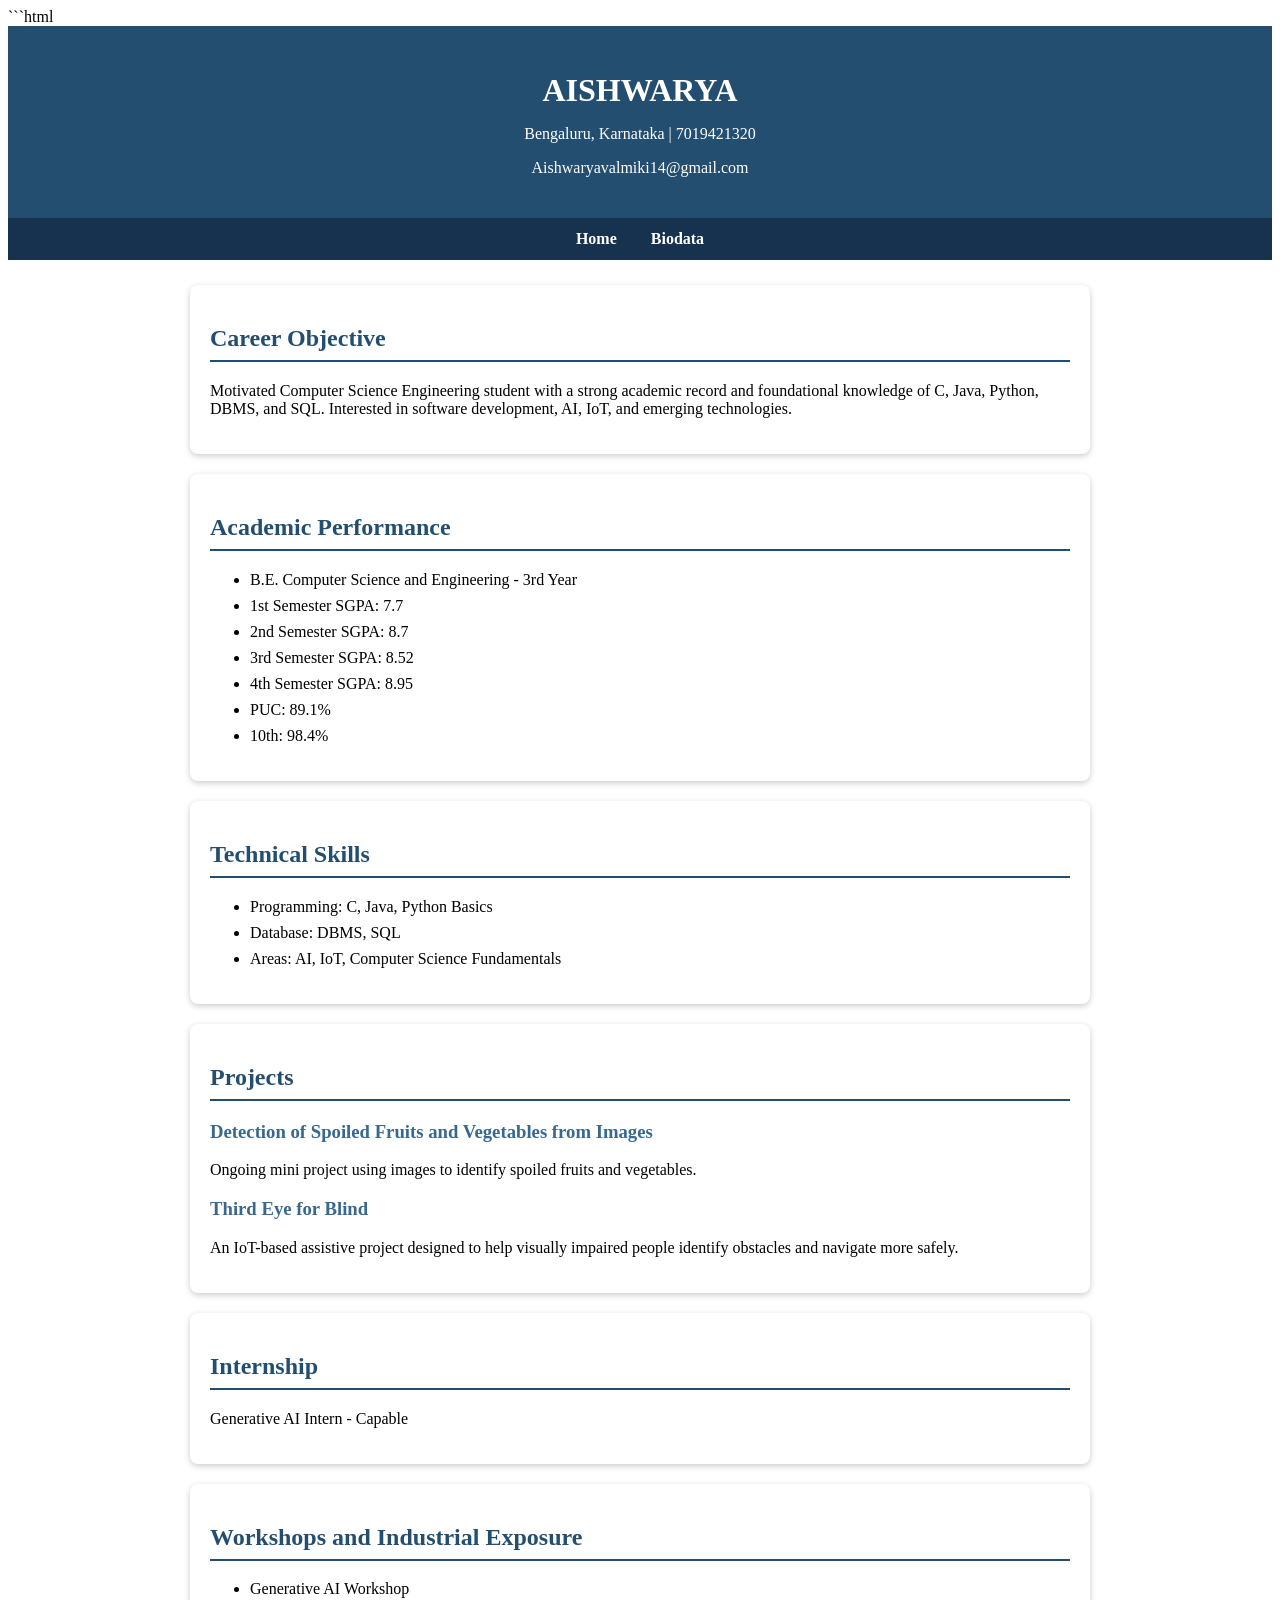
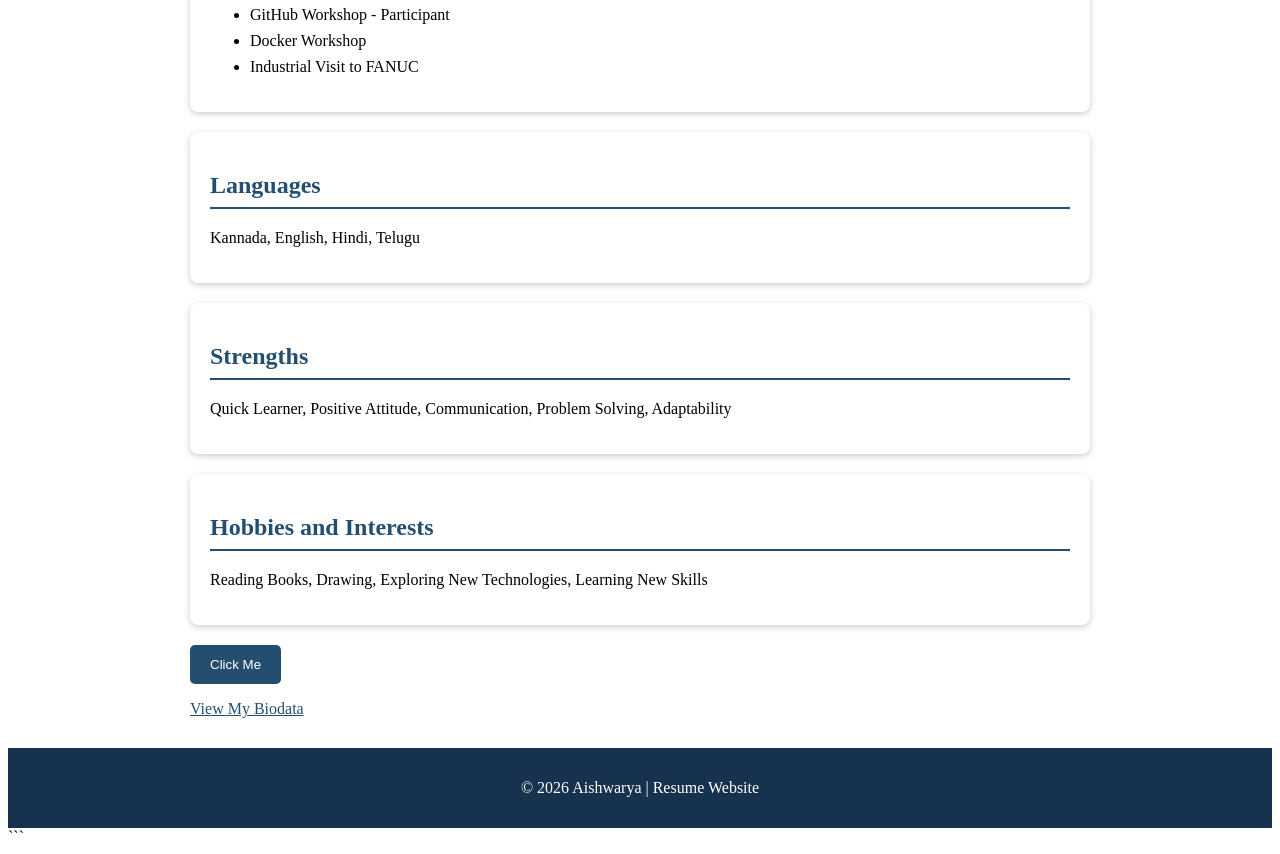
<file: index.html>
```html
<!DOCTYPE html>
<html lang="en">
<head>
    <meta charset="UTF-8">
    <meta name="viewport" content="width=device-width, initial-scale=1.0">
    <title>Aishwarya - Resume</title>
    <link rel="stylesheet" href="style.css">
</head>
<body>

    <header>
        <h1>AISHWARYA</h1>
        <p>Bengaluru, Karnataka | 7019421320</p>
        <p>Aishwaryavalmiki14@gmail.com</p>
    </header>

    <nav>
        <a href="index.html">Home</a>
        <a href="biodata.html">Biodata</a>
    </nav>

    <main>
        <section>
            <h2>Career Objective</h2>
            <p>
                Motivated Computer Science Engineering student with a strong
                academic record and foundational knowledge of C, Java, Python,
                DBMS, and SQL. Interested in software development, AI, IoT,
                and emerging technologies.
            </p>
        </section>

        <section>
            <h2>Academic Performance</h2>
            <ul>
                <li>B.E. Computer Science and Engineering - 3rd Year</li>
                <li>1st Semester SGPA: 7.7</li>
                <li>2nd Semester SGPA: 8.7</li>
                <li>3rd Semester SGPA: 8.52</li>
                <li>4th Semester SGPA: 8.95</li>
                <li>PUC: 89.1%</li>
                <li>10th: 98.4%</li>
            </ul>
        </section>

        <section>
            <h2>Technical Skills</h2>
            <ul>
                <li>Programming: C, Java, Python Basics</li>
                <li>Database: DBMS, SQL</li>
                <li>Areas: AI, IoT, Computer Science Fundamentals</li>
            </ul>
        </section>

        <section>
            <h2>Projects</h2>

            <h3>Detection of Spoiled Fruits and Vegetables from Images</h3>
            <p>Ongoing mini project using images to identify spoiled fruits
            and vegetables.</p>

            <h3>Third Eye for Blind</h3>
            <p>An IoT-based assistive project designed to help visually
            impaired people identify obstacles and navigate more safely.</p>
        </section>

        <section>
            <h2>Internship</h2>
            <p>Generative AI Intern - Capable</p>
        </section>

        <section>
            <h2>Workshops and Industrial Exposure</h2>
            <ul>
                <li>Generative AI Workshop</li>
                <li>GitHub Workshop - Participant</li>
                <li>Docker Workshop</li>
                <li>Industrial Visit to FANUC</li>
            </ul>
        </section>

        <section>
            <h2>Languages</h2>
            <p>Kannada, English, Hindi, Telugu</p>
        </section>

        <section>
            <h2>Strengths</h2>
            <p>Quick Learner, Positive Attitude, Communication,
            Problem Solving, Adaptability</p>
        </section>

        <section>
            <h2>Hobbies and Interests</h2>
            <p>Reading Books, Drawing, Exploring New Technologies,
            Learning New Skills</p>
        </section>

        <button onclick="showMessage()">Click Me</button>
        <p id="message"></p>

        <p><a href="biodata.html">View My Biodata</a></p>
    </main>

    <footer>
        <p>&copy; 2026 Aishwarya | Resume Website</p>
    </footer>

    <script src="script.js"></script>
</body>
</html>
```
</file>
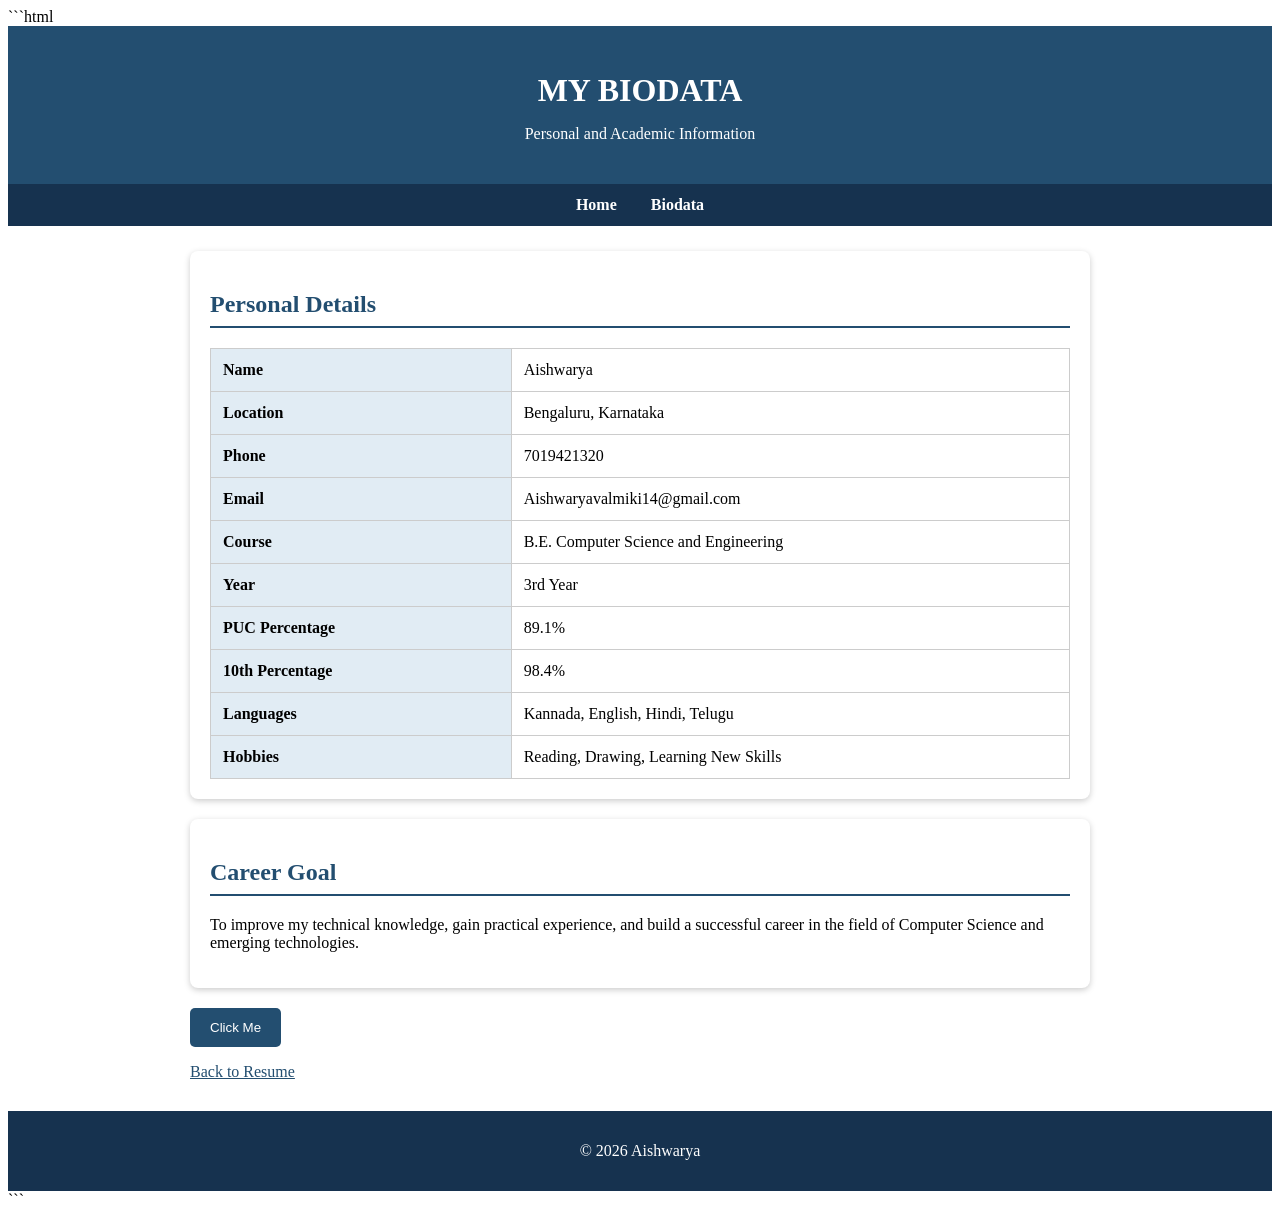
<file: biodata.html>
```html
<!DOCTYPE html>
<html lang="en">
<head>
    <meta charset="UTF-8">
    <meta name="viewport" content="width=device-width, initial-scale=1.0">
    <title>Aishwarya - Biodata</title>
    <link rel="stylesheet" href="style.css">
</head>
<body>

    <header>
        <h1>MY BIODATA</h1>
        <p>Personal and Academic Information</p>
    </header>

    <nav>
        <a href="index.html">Home</a>
        <a href="biodata.html">Biodata</a>
    </nav>

    <main>
        <section>
            <h2>Personal Details</h2>

            <table>
                <tr>
                    <th>Name</th>
                    <td>Aishwarya</td>
                </tr>
                <tr>
                    <th>Location</th>
                    <td>Bengaluru, Karnataka</td>
                </tr>
                <tr>
                    <th>Phone</th>
                    <td>7019421320</td>
                </tr>
                <tr>
                    <th>Email</th>
                    <td>Aishwaryavalmiki14@gmail.com</td>
                </tr>
                <tr>
                    <th>Course</th>
                    <td>B.E. Computer Science and Engineering</td>
                </tr>
                <tr>
                    <th>Year</th>
                    <td>3rd Year</td>
                </tr>
                <tr>
                    <th>PUC Percentage</th>
                    <td>89.1%</td>
                </tr>
                <tr>
                    <th>10th Percentage</th>
                    <td>98.4%</td>
                </tr>
                <tr>
                    <th>Languages</th>
                    <td>Kannada, English, Hindi, Telugu</td>
                </tr>
                <tr>
                    <th>Hobbies</th>
                    <td>Reading, Drawing, Learning New Skills</td>
                </tr>
            </table>
        </section>

        <section>
            <h2>Career Goal</h2>
            <p>
                To improve my technical knowledge, gain practical experience,
                and build a successful career in the field of Computer Science
                and emerging technologies.
            </p>
        </section>

        <button onclick="showMessage()">Click Me</button>
        <p id="message"></p>

        <p><a href="index.html">Back to Resume</a></p>
    </main>

    <footer>
        <p>&copy; 2026 Aishwarya</p>
    </footer>

    <script src="script.js"></script>
</body>
</html>
```
</file>
<file: style.css>
```css
body {
    font-family: Arial, sans-serif;
    margin: 0;
    background-color: #f2f5f9;
    color: #333;
}

header {
    background-color: #234e70;
    color: white;
    text-align: center;
    padding: 25px;
}

header h1 {
    margin-bottom: 10px;
}

nav {
    background-color: #16324f;
    text-align: center;
    padding: 12px;
}

nav a {
    color: white;
    text-decoration: none;
    margin: 15px;
    font-weight: bold;
}

nav a:hover {
    color: #ffd166;
}

main {
    width: 80%;
    max-width: 900px;
    margin: 25px auto;
}

section {
    background-color: white;
    padding: 20px;
    margin-bottom: 20px;
    border-radius: 8px;
    box-shadow: 0 2px 6px #cccccc;
}

h2 {
    color: #234e70;
    border-bottom: 2px solid #234e70;
    padding-bottom: 8px;
}

h3 {
    color: #386890;
}

li {
    margin-bottom: 8px;
}

table {
    width: 100%;
    border-collapse: collapse;
}

th, td {
    border: 1px solid #cccccc;
    padding: 12px;
    text-align: left;
}

th {
    background-color: #e1ecf4;
    width: 35%;
}

button {
    background-color: #234e70;
    color: white;
    border: none;
    padding: 12px 20px;
    border-radius: 5px;
    cursor: pointer;
}

button:hover {
    background-color: #16324f;
}

a {
    color: #234e70;
}

footer {
    background-color: #16324f;
    color: white;
    text-align: center;
    padding: 15px;
    margin-top: 30px;
}

@media (max-width: 600px) {
    main {
        width: 92%;
    }

    nav a {
        margin: 8px;
    }

    th, td {
        padding: 8px;
    }
}
```
</file>
